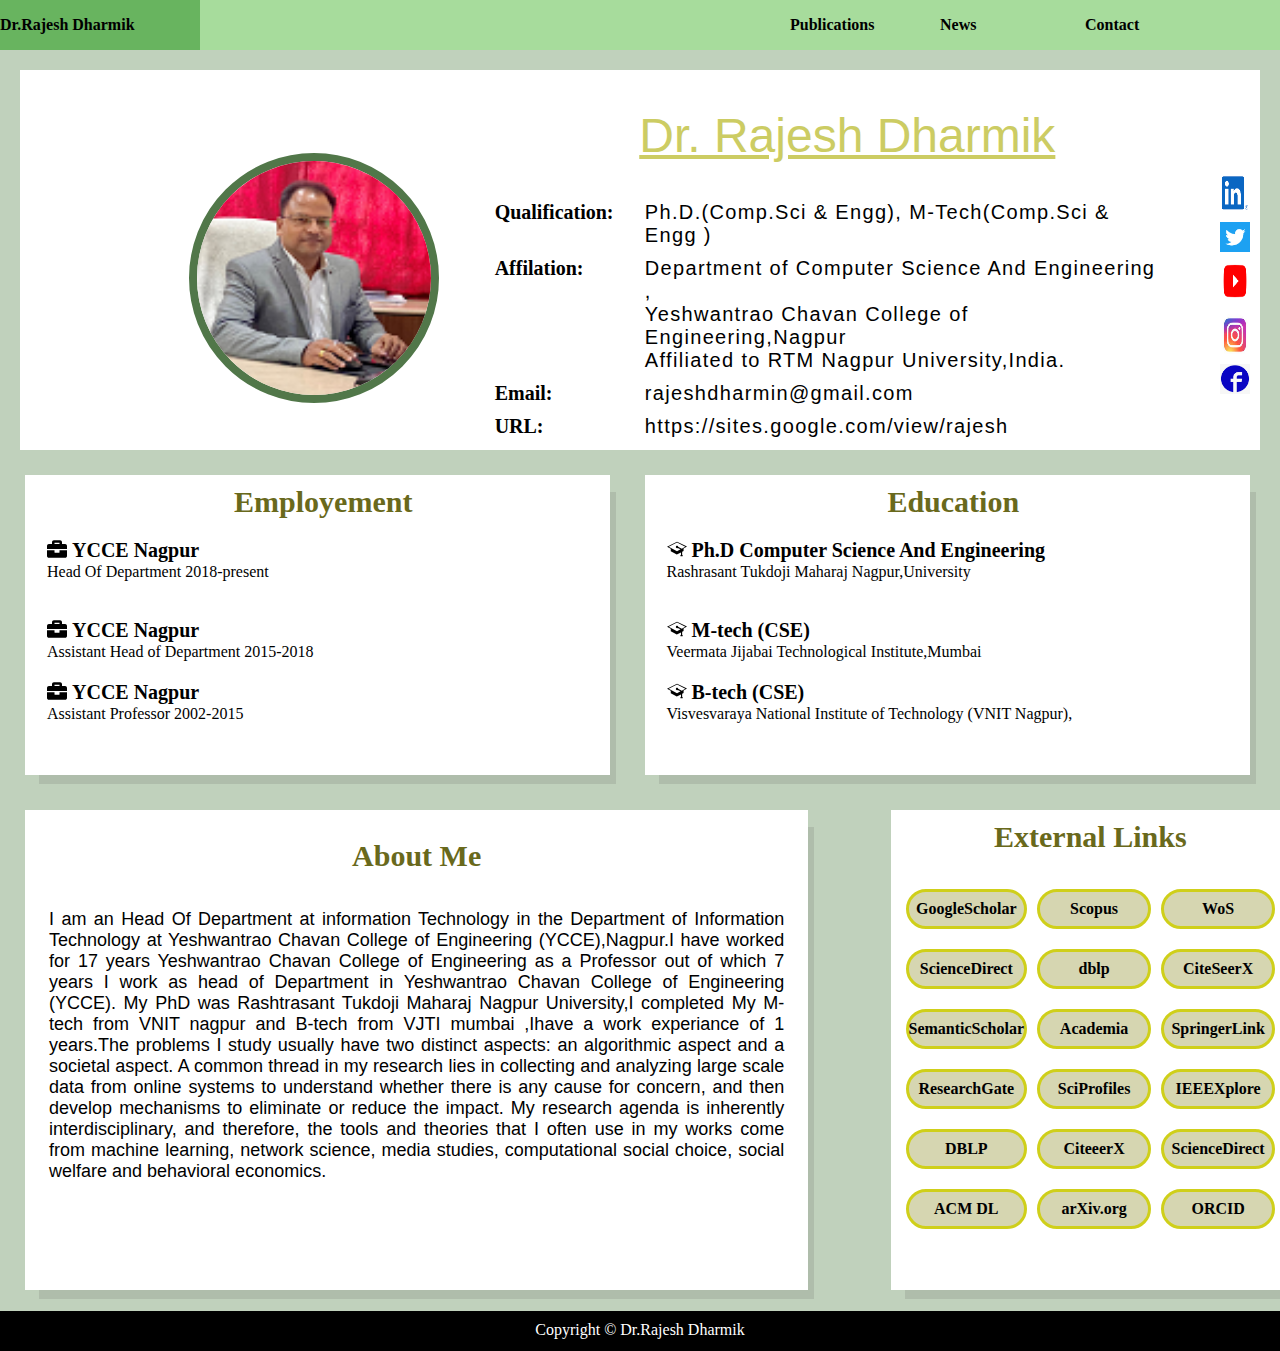
<file: index.html>
<!DOCTYPE html>
<html lang="en">

<head>
    <meta charset="UTF-8">
    <meta http-equiv="X-UA-Compatible" content="IE=edge">
    <meta name="viewport" content="width=device-width, initial-scale=1.0">
    <link rel="stylesheet" href="style.css">
    <title>Dr. Rajesh Dharmik</title>
</head>

<body>
    <header>
        <div class="navContainer">
            <div class="nav-box1">
                <a href="#">Dr.Rajesh Dharmik</a>
            </div>
            <div class="nav-box2">
                <a class="nav_ele" href="publications.html">Publications</a>
                <a class="nav_ele" href="news.html">News</a>
                <a class="nav_ele" href="Contact.html">Contact</a>
            </div>
        </div>
    </header>
    <div class="second_div">

        <div class="HeadImage">
            <img src="Rajesh_Dharmik.png" alt="Rajesh_Dharmic" width="250px" height="250px">
        </div>
        <div class="introduction">
            <p align="center">Dr. Rajesh Dharmik</p>
            <dl>
                <dt>Qualification:</dt>
                <dd>Ph.D.(Comp.Sci & Engg), M-Tech(Comp.Sci & Engg )</dd>
                <dt>Affilation:</dt>
                <dd>Department of Computer Science And Engineering ,<br>Yeshwantrao Chavan College of
                    Engineering,Nagpur<br>Affiliated to RTM Nagpur University,India.</dd>
                <dt>Email:</dt>
                <dd>rajeshdharmin@gmail.com</dd>
                <dt>URL:</dt>
                <dd>https://sites.google.com/view/rajesh</dd>
            </dl>
        </div>
        <div class="social_media_handles">
            <a href="https://www.linkedin.com/in/rajesh-dharmik-270283186">
                <img src="linkdin.jpg" alt="" width="50" height="50">
            </a><br>
            <a href="https://www.ycce.edu/">
                <img src="twitter.png" alt="" width="30" height="30" style="margin-left: 10px;">
            </a><br>
            <a href="https://www.ycce.edu/">
                <img src="youtube.png" alt="" width="50" height="50">
            </a><br>
            <a href="https://www.ycce.edu/">
                <img src="Instagram.jpg" alt="" width="50" height="50">
            </a><br>
            <a href="https://www.ycce.edu/">
                <img src="facebook.png" alt="" width="30" height="30" style="margin-left:10px ;">
            </a><br>
        </div>
    </div>
    <div class="maingrid">
        <div class="Employement">
            <p align="center"><strong style="color:  rgb(105, 105, 28);">Employement</strong></p>
            <div class="briefcantainer">
                <div style="width:25px ;">
                    <img class="briefcaseImage" src="briefcase-solid.svg" alt="image">
                </div>
                <div>
                    <strong style="font-size:20px ;">YCCE Nagpur</strong>
                </div>
            </div>
            <div>Head Of Department 2018-present</div>
            <br>
            <div class="briefcantainer">
                <div style="width:25px ;">
                    <img class="briefcaseImage" src="briefcase-solid.svg" alt="image">
                </div>
                <div>
                    <strong style="font-size:20px ;">YCCE Nagpur</strong>
                </div>
            </div>
            <div>Assistant Head of Department 2015-2018</div>
            <div class="briefcantainer">
                <div style="width:25px ;">
                    <img class="briefcaseImage" src="briefcase-solid.svg" alt="image">
                </div>
                <div>
                    <strong style="font-size:20px ;">YCCE Nagpur</strong>
                </div>
            </div>
            <div>Assistant Professor 2002-2015</div>
        </div>
        <div class="Education">
            <p align="center"><strong style="color:  rgb(105, 105, 28);font-size: 30px;">Education</strong></p>
            <div class="briefcantainer">
                <div style="width:25px ;">
                    <img class="briefcaseImage" src="graduation-cap-svgrepo-com (1).svg" alt="image">
                </div>
                <div>
                    <strong style="font-size:20px ;">Ph.D Computer Science And Engineering</strong>
                </div>
            </div>
            <div>Rashrasant Tukdoji Maharaj Nagpur,University</div>
            <br>
            <div class="briefcantainer">
                <div style="width:25px ;">
                    <img class="briefcaseImage" src="graduation-cap-svgrepo-com (1).svg" alt="image">
                </div>
                <div>
                    <strong style="font-size:20px ;">M-tech (CSE) </strong>
                </div>
            </div>
            <div>Veermata Jijabai Technological Institute,Mumbai</div>
            <div class="briefcantainer">
                <div style="width:25px ;">
                    <img class="briefcaseImage" src="graduation-cap-svgrepo-com (1).svg" alt="image">
                </div>
                <div>
                    <strong style="font-size:20px ;">B-tech (CSE)</strong>
                </div>
            </div>
            <div>Visvesvaraya National Institute of Technology (VNIT Nagpur), </div>
        </div>
        <div class="AboutMe">
            <p align="center"> <strong style="color:  rgb(105, 105, 28);font-size: 30px;">About Me</strong></p>
            <div class="AboutMeText"> I am an Head Of Department at information Technology in the Department of
                Information Technology at Yeshwantrao Chavan College of Engineering (YCCE),Nagpur.I have worked for 17
                years Yeshwantrao Chavan College of Engineering as a Professor out of which 7 years I work as head of
                Department in Yeshwantrao Chavan College of Engineering (YCCE). My PhD was Rashtrasant Tukdoji Maharaj
                Nagpur University,I completed My M-tech from VNIT nagpur and B-tech from VJTI mumbai ,Ihave a work
                experiance of 1 years.The problems I study usually have two distinct aspects: an algorithmic aspect and
                a societal aspect. A common thread in my research lies in collecting and analyzing large scale data from
                online systems to understand whether there is any cause for concern, and then develop mechanisms to
                eliminate or reduce the impact. My research agenda is inherently interdisciplinary, and therefore, the
                tools and theories that I often use in my works come from machine learning, network science, media
                studies, computational social choice, social welfare and behavioral economics.
            </div>
        </div>
        <div class="External_links">
            <p align="center"> <strong style="color:  rgb(105, 105, 28);font-size: 30px;">External Links</strong></p>
            <div class="External_Links_Buttons">
                <a class="buttons" href="https://scholar.google.co.in/citations?hl=en&user=8QbHXrsAAAAJ">GoogleScholar</a>
                <a class="buttons" href="https://www.scopus.com/authid/detail.uri?authorId=56525311900">Scopus</a>
                <a class="buttons" href="#">WoS</a>
                <a class="buttons" href="#">ScienceDirect</a>
                <a class="buttons" href="#">dblp</a>
                <a class="buttons" href="#">CiteSeerX</a>
                <a class="buttons" href="https://www.semanticscholar.org/author/R.-Dharmik/9443622">SemanticScholar</a>
                <a class="buttons" href="https://independent.academia.edu/RajeshDharmik">Academia</a>
                <a class="buttons" href="#">SpringerLink</a>
                <a class="buttons" href="https://www.researchgate.net/scientific-contributions/Rajesh-Dharmik-2183503564">ResearchGate</a>
                <a class="buttons" href="#">SciProfiles</a>
                <a class="buttons" href="https://ieeexplore.ieee.org/author/37085355960">IEEEXplore</a>
                <a class="buttons" href="#">DBLP</a>
                <a class="buttons" href="#">CiteeerX</a>
                <a class="buttons" href="#">ScienceDirect</a>
                <a class="buttons" href="#">ACM DL</a>
                <a class="buttons" href="#">arXiv.org</a>
                <a class="buttons" href="https://orcid.org/0000-0002-0334-711X">ORCID</a>
            </div>
        </div>
    </div>
</body>
<footer>
    <div align="center" >Copyright &copy; Dr.Rajesh Dharmik</div>
</footer>

</html>
</file>
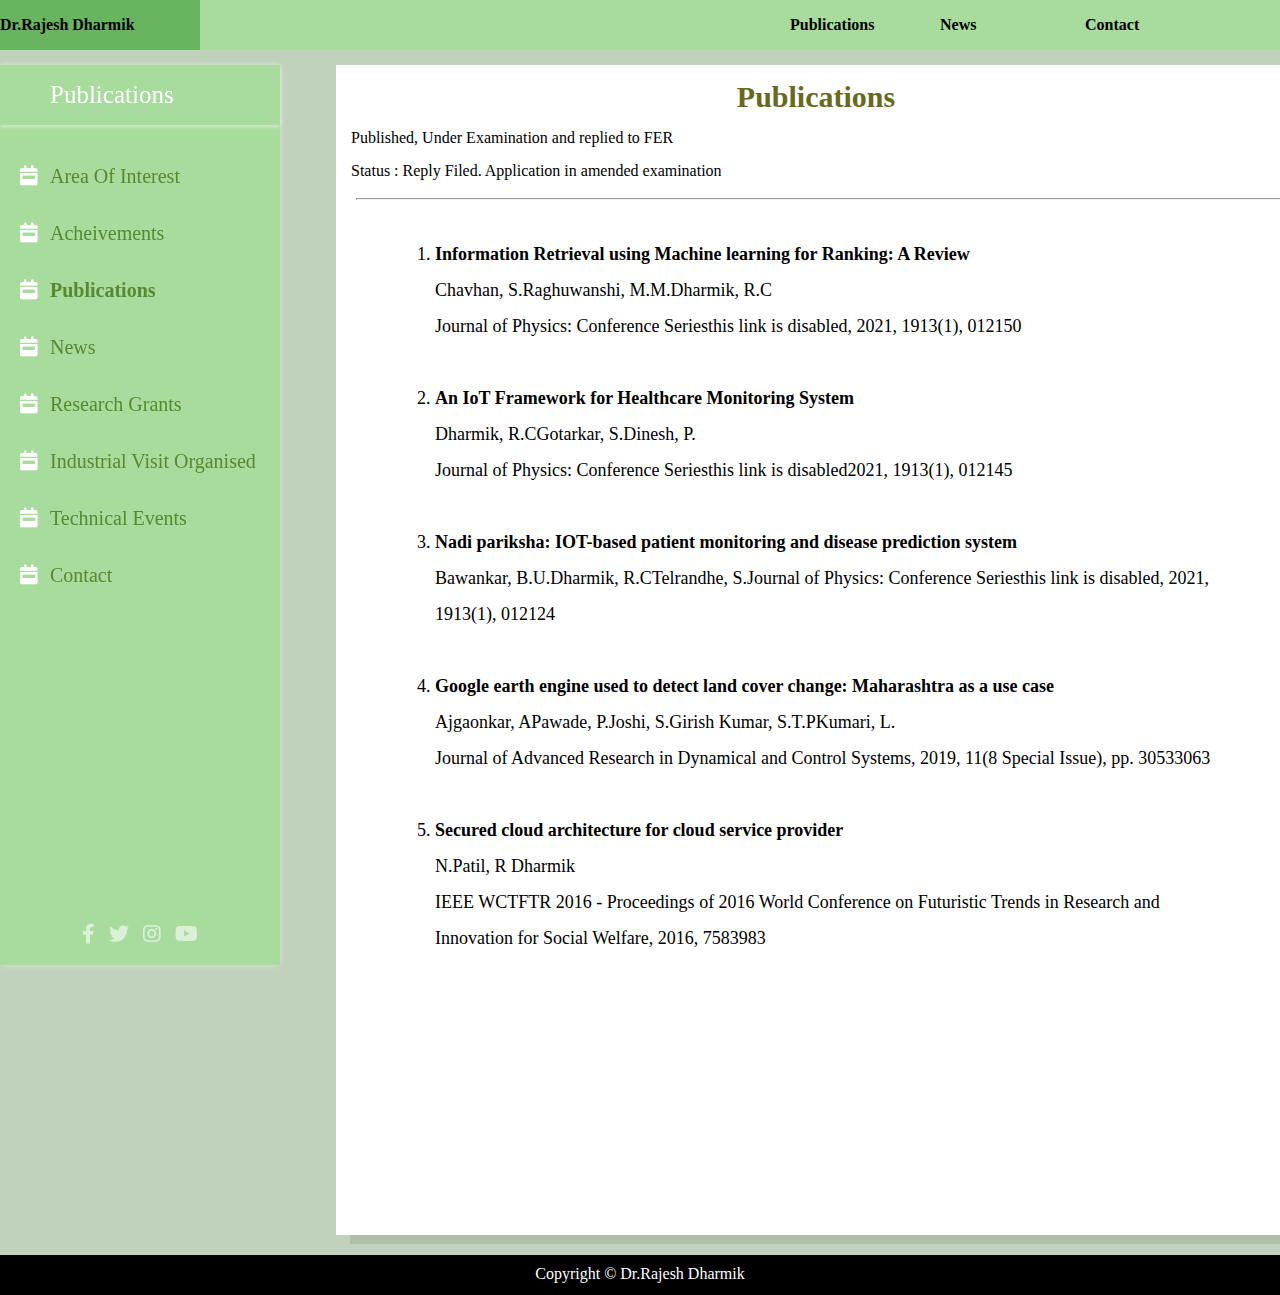
<file: publications.html>
<!DOCTYPE html>
<html lang="en">

<head>
    <meta charset="UTF-8">
    <meta http-equiv="X-UA-Compatible" content="IE=edge">
    <meta name="viewport" content="width=device-width, initial-scale=1.0">
    <link rel="stylesheet" href="https://cdnjs.cloudflare.com/ajax/libs/font-awesome/5.15.2/css/all.min.css" />
    <link rel="stylesheet" href="style.css">
    <title>Publications</title>
</head>

<body>
    <header>
        <div class="navContainer" style="position: fixed;">
            <div class="nav-box1">
                <a href="index.html">Dr.Rajesh Dharmik</a>
            </div>
            <div class="nav-box2">
                <a class="nav_ele" href="publications.html">Publications</a>
                <a class="nav_ele" href="news.html">News</a>
                <a class="nav_ele" href="Contact.html">Contact</a>
            </div>
        </div>
    </header>
    <div class="mainDiv">
        <div class="main_box">
            <div class="sidebar_menu">
                <div class="logo">
                    <a href="#">Publications</a>
                </div>
                <div class="btn_two">
                    <label for="check">
                        <i class="fas fa-times"></i>
                    </label>
                </div>
                <div class="menu">
                    <ul>
                        <li><i class="fas fa-calendar-week"></i>
                            <a href="AreaOfInterest.html">Area Of Interest </a>
                        </li>
                        <li>
                            <i class="fas fa-calendar-week"></i>
                            <a href="Acheivements.html">Acheivements</a>
                        </li>
                        <li>
                            <i class="fas fa-calendar-week"></i>
                            <a href="publications.html"><strong>Publications</strong></a>
                        </li>
                        <li>
                            <i class="fas fa-calendar-week"></i>
                            <a href="news.html">News</a>
                        </li>
                        <li>
                            <i class="fas fa-calendar-week"></i>
                            <a href="research_grant.html">Research Grants</a>
                        </li>
                       
                        <li>
                            <i class="fas fa-calendar-week"></i>
                            <a href="industryVisitOrganised.html">Industrial Visit Organised</a>
                        </li>
                        <li>
                            <i class="fas fa-calendar-week"></i>
                            <a href="TechnicalEvents.html">Technical Events</a>
                        </li>
                        <li>
                            <i class="fas fa-calendar-week"></i>
                            <a href="Contact.html">Contact</a>
                        </li>
                    </ul>
                </div>
                <div class="social_media">
                    <ul>
                        <a href="#"><i class="fab fa-facebook-f"></i></a>
                        <a href="#"><i class="fab fa-twitter"></i></a>
                        <a href="#"><i class="fab fa-instagram"></i></a>
                        <a href="#"><i class="fab fa-youtube"></i></a>
                    </ul>
                </div>
            </div>
        </div>
    </div>
    <div class="content_div">
        <h3 id="public_head">Publications</h3>
        <div id="myPublications" >
            <!-- <div class="public1">
                <p class="public1_head1">Information Retrieval using Machine learning for Ranking: A Review</p>
                <p class="public1_head1">Chavhan, S., Raghuwanshi, M.M., Dharmik, R.C.</p>
                <p>Journal of Physics: Conference Seriesthis link is disabled, 2021, 1913(1), 012150</p>
            </div> -->
            <p style="margin-left:15px;margin-top:15px">Published, Under Examination and replied to FER</p>
            <p style="margin-left:15px;margin-top:15px">Status : Reply Filed. Application in amended examination<br><br></p>
            <div style="margin-left: 20px;">
                <hr><br><br>
            </div>
            <div class="Awards" style="margin-left: 80px;">
                <ol style="margin-left: 19px;line-height: 200%; font-size: large; padding-right: 55px;">
                    <li><div>
                        <h4>Information Retrieval using Machine learning for Ranking: A Review</h4>
                    </div>
                    <div>Chavhan, S.Raghuwanshi, M.M.Dharmik, R.C</div>
                    <div>Journal of Physics: Conference Seriesthis link is disabled, 2021, 1913(1), 012150</div>
                    </li><br>
                    <li><div>
                        <h4>An IoT Framework for Healthcare Monitoring System</h4>
                    </div>
                    <div>Dharmik, R.CGotarkar, S.Dinesh, P.<a Sant Burde, H.</div>
                    <div>Journal of Physics: Conference Seriesthis link is disabled2021, 1913(1), 012145</div></li><br>
                    <li><div>
                        <h4>Nadi pariksha: IOT-based patient monitoring and disease prediction system</h4>
                    </div>
                    <div>Bawankar, B.U.Dharmik, R.CTelrandhe, S.Journal of Physics: Conference Seriesthis link is disabled, 2021, 1913(1), 012124</div></li><br>
                    <li><div>
                        <h4>Google earth engine used to detect land cover change: Maharashtra as a use case</h4>
                    </div>
                    <div>Ajgaonkar, APawade, P.Joshi, S.Girish Kumar, S.T.PKumari, L.</div>
                    <div>Journal of Advanced Research in Dynamical and Control Systems, 2019, 11(8 Special Issue), pp. 30533063</div></li><br>
                    <li><div>
                        <div>
                            <h4>Secured cloud architecture for cloud service provider</h4>
                        </div>
                        <div>N.Patil, R Dharmik</div>
                        <div>IEEE WCTFTR 2016 - Proceedings of 2016 World Conference on Futuristic Trends in Research and Innovation for Social Welfare, 2016, 7583983</div>
                    </div></li><br>
                   
                </ol>
            </div>
        </div>
    </div>
    </div>
    <footer>
        <div align="center" style="margin-top: 20px;">Copyright &copy; Dr.Rajesh Dharmik</div>
    </footer>
</body>

</html>
</file>
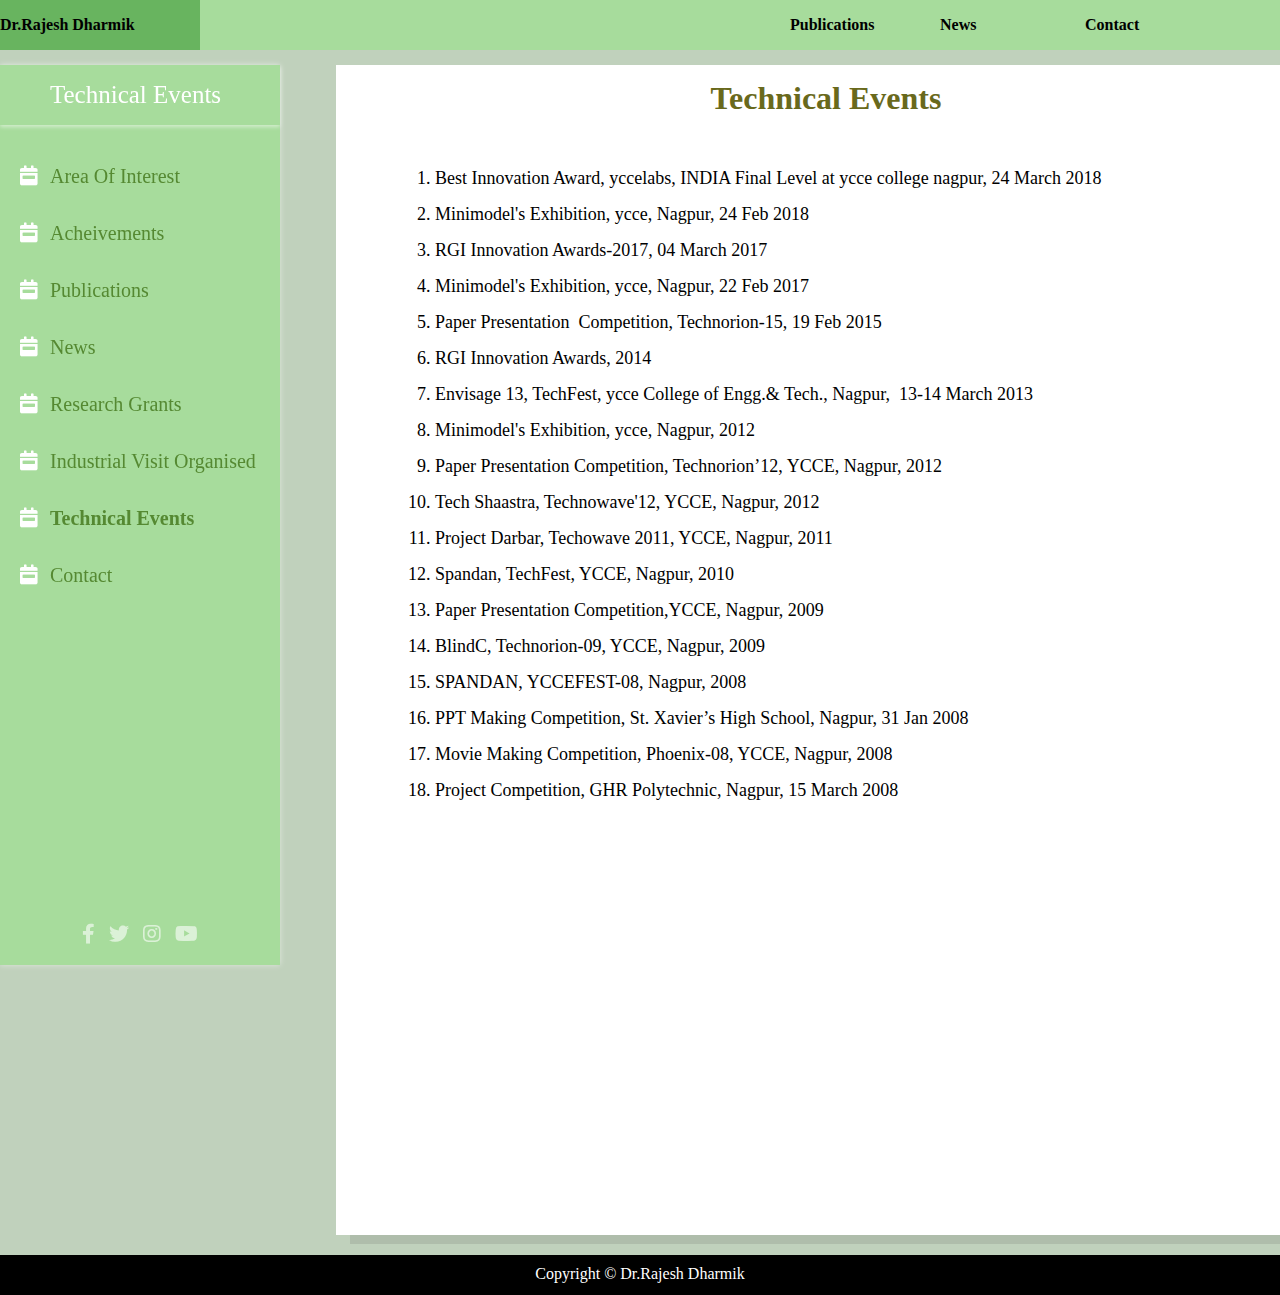
<file: TechnicalEvents.html>
<!DOCTYPE html>
<html lang="en">

<head>
    <meta charset="UTF-8">
    <meta http-equiv="X-UA-Compatible" content="IE=edge">
    <meta name="viewport" content="width=device-width, initial-scale=1.0">
    <link rel="stylesheet" href="https://cdnjs.cloudflare.com/ajax/libs/font-awesome/5.15.2/css/all.min.css" />
    <link rel="stylesheet" href="style.css">
    <title>Publications</title>
</head>

<body>
    <header>
        <div class="navContainer" style="position: fixed;">
            <div class="nav-box1">
                <a href="index.html">Dr.Rajesh Dharmik</a>
            </div>
            <div class="nav-box2">
                <a class="nav_ele" href="publications.html">Publications</a>
                <a class="nav_ele" href="#">News</a>
                <a class="nav_ele" href="#">Contact</a>
            </div>
        </div>
    </header>
    <div class="mainDiv">
        <div class="main_box">
            <div class="sidebar_menu">
                <div class="logo">
                    <a href="#">Technical Events</a>
                </div>
                <div class="btn_two">
                    <label for="check">
                        <i class="fas fa-times"></i>
                    </label>
                </div>
                <div class="menu">
                    <ul>
                        <li><i class="fas fa-calendar-week"></i>
                            <a href="AreaOfInterest.html">Area Of Interest </a>
                        </li>
                        <li>
                            <i class="fas fa-calendar-week"></i>
                            <a href="Acheivements.html">Acheivements</a>
                        </li>
                        <li>
                            <i class="fas fa-calendar-week"></i>
                            <a href="publications.html">Publications</a>
                        </li>
                        <li>
                            <i class="fas fa-calendar-week"></i>
                            <a href="news.html">News</a>
                        </li>
                        <li>
                            <i class="fas fa-calendar-week"></i>
                            <a href="research_grant.html">Research Grants</a>
                        </li>
                       
                        <li>
                            <i class="fas fa-calendar-week"></i>
                            <a href="industryVisitOrganised.html">Industrial Visit Organised</a>
                        </li>
                        <li>
                            <i class="fas fa-calendar-week"></i>
                            <a href="TechnicalEvents.html"><strong>Technical Events</strong></a>
                        </li>
                        <li>
                            <i class="fas fa-calendar-week"></i>
                            <a href="Contact.html">Contact</a>
                        </li>
                    </ul>
                </div>
                <div class="social_media">
                    <ul>
                        <a href="#"><i class="fab fa-facebook-f"></i></a>
                        <a href="#"><i class="fab fa-twitter"></i></a>
                        <a href="#"><i class="fab fa-instagram"></i></a>
                        <a href="#"><i class="fab fa-youtube"></i></a>
                    </ul>
                </div>
            </div>
        </div>
    </div>
    <div class="content_div" style="  height: 130vh;">
        <h3 align="center" class="Technical_Events_head">Technical Events</h3>
        <div class="Awards" style="margin-left: 80px;">
            <ol style="margin-left: 19px;line-height: 200%; font-size: large; padding-right: 55px;">
                            <li>
                                <p>Best Innovation Award, yccelabs, INDIA Final Level at ycce college nagpur, 24 March 2018</p>
                            </li>
                            <li>
                                <p>Minimodel&apos;s Exhibition, ycce, Nagpur, 24 Feb 2018</p>
                            </li>
                            <li>
                                <p>RGI Innovation Awards-2017, 04 March 2017</p>
                            </li>
                            <li>
                                <p>Minimodel&apos;s Exhibition, ycce, Nagpur, 22 Feb 2017</p>
                            </li>
                            <li>
                                <p>Paper Presentation &nbsp;Competition, Technorion-15, 19 Feb 2015</p>
                            </li>
                            <li>
                                <p>RGI Innovation Awards, 2014</p>
                            </li>
                            <li>
                                <p>Envisage 13, TechFest, ycce College of Engg.&amp; Tech., Nagpur, &nbsp;13-14 March 2013</p>
                            </li>
                            <li>
                                <p>Minimodel&apos;s Exhibition, ycce, Nagpur, 2012</p>
                            </li>
                            <li>
                                <p>Paper Presentation Competition, Technorion&rsquo;12, YCCE, Nagpur, 2012</p>
                            </li>
                            <li>
                                <p>Tech Shaastra, Technowave&apos;12, YCCE, Nagpur, 2012</p>
                            </li>
                            <li>
                                <p>Project Darbar, Techowave 2011, YCCE, Nagpur, 2011</p>
                            </li>
                            <li>
                                <p>Spandan, TechFest, YCCE, Nagpur, 2010</p>
                            </li>
                            <li>
                                <p>Paper Presentation Competition,YCCE, Nagpur, 2009</p>
                            </li>
                            <li>
                                <p>BlindC, Technorion-09, YCCE, Nagpur, 2009</p>
                            </li>
                            <li>
                                <p>SPANDAN, YCCEFEST-08, Nagpur, 2008</p>
                            </li>
                            <li>
                                <p>PPT Making Competition, St. Xavier&rsquo;s High School, Nagpur, 31 Jan 2008</p>
                            </li>
                            <li>
                                <p>Movie Making Competition, Phoenix-08, YCCE, Nagpur, 2008</p>
                            </li>
                            <li>
                                <p>Project Competition, GHR Polytechnic, Nagpur, 15 March 2008</p>
                            </li>
                    </li>
          </ol>
        </div>
    </div>
    </div>
    </div>
    <footer>
        <div align="center" style="margin-top: 20px;">Copyright &copy; Dr.Rajesh Dharmik</div>
    </footer>
</body>

</html>
</file>
<file: style.css>
* {
  margin: 0;
  padding: 0;
  box-sizing: border-box;
}

body {
  background-color: #c0d1bc;
}

.navContainer {
  margin: 0;
  padding: 0;
  height: 50px;
  display: flex;
  align-items: center;
  background-color: #a7dc9c;
  margin-bottom: 14px;

}

.nav-box1 {
  display: flex;
  height: 50px;
  width: 50vw;
  justify-content: start;
  align-items: center;



}

.nav-box1 a {
  display: flex;
  width: 200px;
  height: 50px;
  text-decoration: none;
  font-family: 'Times New Roman', Times, serif;
  color: black;
  font-weight: bold;
  align-items: center;
}

.nav-box1 a:hover {
  background-color: rgb(104, 180, 95);
}

.nav-box2 {
  padding: 100px;
  display: flex;
  height: 50px;
  text-align: end;
  width: 50vw;
  align-items: center;
  justify-content: end;
}

.nav_ele {
  color: black;
  font-weight: bold;
  display: flex;
  height: 50px;
  width: 150px;
  padding-right: 25px;
  padding-left: 50px;
  align-items: center;
  text-decoration: none;
}

.nav_ele:hover {
  background-color: rgb(104, 180, 95);
}

.second_div {
  margin: 20px;
  background-color: white;
  display: flex;
  margin-bottom: 10px;
  height: 380px;
  padding-top: 33px;
}

.HeadImage {
  margin-top: 35px;
  padding-top: 15px;
  width: 312px;
  height: 250px;
  margin-left: 169px;

}

.introduction {
  /* background-color: white; */
  width: 765px;
  padding: 5px;
}

.introduction p {
  font-size: 48px;
  font-family: 'Inter', sans-serif;
  padding-bottom: 33px;
  text-decoration: underline;
  color: rgb(204, 204, 99);
}

.HeadImage img {
  border-radius: 130px;
  border-width: 8px;
  border-style: solid;
  border-color: #517749;
}

.introduction dl {
  width: 100%;
  overflow: hidden;
  /* background: #ff0; */
  padding: 0;
  margin: 0
}

.introduction dt {
  float: left;
  width: 21%;
  /* adjust the width; make sure the total of both is 100% */
  /* background: #cc0; */
  padding: 5px;
  margin: 0;
  font-size: 20px;
  font-weight: bold;

}

.introduction dd {
  float: left;
  width: 74%;
  /* adjust the width; make sure the total of both is 100% */
  /* background: rgb(255, 255, 255); */
  padding: 5px;
  margin: 0;
  font-size: 20px;

  font-family: 'Nunito Sans', sans-serif;
  letter-spacing: 1pt;
}

.social_media_handles {
  margin-top: 65px;
}

.maingrid {

  margin: 20px 35px 20px 20px;
  justify-content: center;
  display: grid;
  /* grid-template-rows: 250px 250px 250px; */
  grid-template-rows: repeat(2, 300px);
  /* grid-template-columns: 1fr  1fr; */
  grid-template-columns: repeat(2, 1fr);
  grid-gap: 35px;
}

.Education,
.Employement {
  background-color: white;
  text-align: justify;
  justify-content: center;
  height: 100%;
  /* border: 5px solid black; */
  padding: 10px 10px 10px 22px;
  width: 100%;
  margin: 5px;
  box-shadow: 10px 13px 0px -4px #47474424;
}

.Employement p {
  font-size: 30px;
  font-family: 'Times New Roman', Times, serif;

}

.briefcantainer {
  margin-top: 20px;
  display: flex;
}

.briefcantainer img {
  width: 20px;
}

.briefcaseImage2 {
  width: 20px;
}

.AboutMe {
  text-align: justify;
  justify-content: center;
  height: 160%;
  margin: 0;
  padding: 0;
  padding: 24px;
  width: 134%;
  margin: 5px;
  background-color: white;
  box-shadow: 10px 13px 0px -4px #47474424;
}

.AboutMe p {
  margin-top: 5px;
}

.AboutMeText {
  font-size: 18px;
  font-family: sans-serif;
  padding-top: 36px;

}

.External_links {
  text-align: justify;
  justify-content: center;
  height: 160%;
  margin: 0;
  padding: 0;
  /* border: 5px solid black; */
  padding: 10px;
  width: 66%;
  margin: 5px;
  margin-left: 251px;
  background-color: white;
  box-shadow: 10px 13px 0px -4px #47474424;
}

.External_Links_Buttons {
  margin-top: 30px;
  display: grid;
  grid-template-columns: repeat(3, 1fr);
}

.buttons {
  color: black;
  font-weight: bold;
  text-align: center;
  text-decoration: none;
  padding-top: 8px;
  border: 3px solid rgb(207, 207, 26);
  background-color: rgb(214, 214, 177);
  margin: 5px;
  margin-bottom: 15px;
  border-radius: 25px;
  height: 40px;
}

.buttons:hover {
  color: green;
  font-weight: bold;
  text-align: center;
  text-decoration: none;
  padding-top: 8px;
  border: 3px solid rgb(207, 207, 26);
  background-color: #c0d1bc;
  ;
  margin: 5px;
  margin-bottom: 15px;
  border-radius: 25px;
  height: 40px;
  transition: all ease 0.3s;
}

footer div {
  height: 40px;
  padding-top: 10px;
  color: white;
  margin-top: 206px;
  width: 100vw;
  background-color: black;
}



/*  Common Template */

.main_box {
  position: relative;
  /* background: url('side.jpeg') right no-repeat; */
  background-size: cover;
  /* height: 100vh; */
  width: 300px
}

.main_box .sidebar_menu {
  position: fixed;
  height: 100vh;
  width: 280px;
  /* left: -280px; */
  background: rgba(255, 255, 255, 0.1);
  background-color: #a7dc9c;
  box-shadow: 0px 0px 6px rgba(255, 255, 255, 0.5);
  margin-top: 65px;
  /* overflow: hidden;
    transition: all 0.3s linear; */
}

.sidebar_menu .logo {
  position: absolute;
  width: 100%;
  height: 60px;
  box-shadow: 0px 2px 4px rgba(255, 255, 255, 0.5);
}

.sidebar_menu .logo a {
  color: #fff;
  font-size: 25px;
  font-weight: 500;
  position: absolute;
  left: 50px;
  line-height: 60px;
  text-decoration: none;
}

.sidebar_menu .menu {
  position: absolute;
  top: 80px;
  width: 100%;
}

.sidebar_menu .menu li {
  margin-top: 6px;
  padding: 14px 20px;
}

.sidebar_menu .menu i {
  color: #fff;
  font-size: 20px;
  padding-right: 8px;
}

.sidebar_menu .menu a {
  color: #558932;
  font-size: 20px;
  text-decoration: none;
}

.sidebar_menu .menu li:hover {
  border-left: 1px solid #fff;
  box-shadow: 0 0 4px rgba(255, 255, 255, 0.5);
}

.sidebar_menu .social_media {
  position: absolute;
  left: 50%;
  transform: translateX(-50%);
  bottom: 20px;
  list-style: none;
  cursor: pointer;
}

.sidebar_menu .social_media i {
  text-decoration: none;
  padding: 0 5px;
  color: #fff;
  opacity: 0.6;
  font-size: 20px;
}

.sidebar_menu .social_media i:hover {
  opacity: 1;
  transition: all 0.2s linear;
  transform: scale(1.01);
}

#check {
  display: none;
}

.main_box .btn_one i {
  color: #fff;
  font-size: 30px;
  font-weight: 700;
  position: absolute;
  left: 16px;
  line-height: 60px;
  cursor: pointer;
  opacity: 1;
  transition: all 0.3s linear;
}

.sidebar_menu .btn_two i {
  font-size: 25px;
  line-height: 60px;
  position: absolute;
  left: 240px;
  cursor: pointer;
  opacity: 0;
  transition: all 0.3s linear;
}

.btn_one i:hover {
  font-size: 29px;
}

.btn_two i:hover {
  font-size: 24px;
}

#check:checked~.sidebar_menu {
  left: 0;
}

#check:checked .btn_one i {
  opacity: 0;
}

#check:checked~.sidebar_menu .btn_two i {
  opacity: 1;
}

.mainDiv {
  display: flex;
}

.content_div {
  background-color: white;
  width: 75%;
  height: 130vh;
  margin-top: 65px;
  margin-left: 336px;
  box-shadow: 10px 13px 0px -4px #47474424;
}


/* Publication Page */

#public_head {
  text-align: center;
  font-size: 14px;
  padding-top: 15px;
  text-align: center;
  font-size: 30px;
  color: rgb(105, 105, 28);
}

#myPublications {
  /* padding-left: 100px; */
}

.public1 {
  /* text-align: center; */
}

/* Area of Interest */

.areaofInteresr_head {
  padding-top: 15px;
  margin-left: 20px;
  font-size: xx-large;
  color: rgb(105, 105, 28);
  ;
}

#areaofinterst_list {
  margin-left: 81px;
  padding-top: 25px;
}


/*Acheivements  */

.Acheivements_list {
  padding: 60px 44px 0px 0px;
  text-align: justify;
  font-size: 18px;
}

/* #news_list ul dl{

} */
.news_head {
  padding-top: 15px;
  padding-bottom: 43px;
  margin-left: 20px;
  font-size: xx-large;
  color: rgb(105, 105, 28);
}

#news_list ul dt {
  float: left;
  width: 18%;
  /* adjust the width; make sure the total of both is 100% */
  /* background: #cc0; */
  padding: 5px;
  margin: 0;
  font-size: 20px;
  font-weight: bold;

}

#news_list ul dd {
  float: left;
  width: 74%;
  /* adjust the width; make sure the total of both is 100% */
  /* background: rgb(255, 255, 255); */
  padding: 5px;
  margin: 0;
  font-size: 20px;

  letter-spacing: 1pt;
}

/* Research Grant  */

.ResearchGrant_head {
  padding-top: 15px;
  padding-bottom: 43px;
  margin-left: 20px;
  font-size: xx-large;
  color: rgb(105, 105, 28);
}

.researchGrant2 {
  text-align: justify;
}

/* Industry Visis Organised */

.industryVisi_head {
  padding-top: 15px;
  padding-bottom: 43px;
  margin-left: 20px;
  font-size: xx-large;
  color: rgb(105, 105, 28);
}

/* Technical Events */

.Technical_Events_head {
  padding-top: 15px;
  padding-bottom: 43px;
  margin-left: 20px;
  font-size: xx-large;
  color: rgb(105, 105, 28);
}

/* Contact  */

.ContactMe_head {
  padding-top: 15px;
  padding-bottom: 43px;
  margin-left: 20px;
  font-size: xx-large;
  color: rgb(105, 105, 28);
}

input{
  background-color: white;
  width: 70%;
  margin-left: 12%;
  font-size: 20px;
  padding: 16px 16px;
  border-radius: 10px;
  border-color: black;
  margin-bottom: 20px;
}

textarea{
  background-color: white;
  width: 70%;
  margin-left: 12%;
  font-size: 20px;
  padding: 16px 16px;
  border-radius: 10px;
  border-color: black;
  margin-bottom: 25px;
  font-family: system-ui, -apple-system, BlinkMacSystemFont, 'Segoe UI', Roboto, Oxygen, Ubuntu, Cantarell, 'Open Sans', 'Helvetica Neue', sans-serif;
}

input:focus-within{
  border-width: 10px;
  outline: none;
  border-color: green;
  border-width: 3px;

}

textarea:focus-within{
  border-width: 10px;
  outline: none;
  border-color: green;
  border-width: 3px;
}
button{
  background-color: rgb(116, 198, 116);
  border-radius: 20px;
  border-color: black;
  font-size: 22px;
  padding: 10px 18px;
  text-align: center;
  display: flex;
  margin: auto
}
 
button:hover{
  opacity: 80%;
  cursor: pointer;
}
</file>
